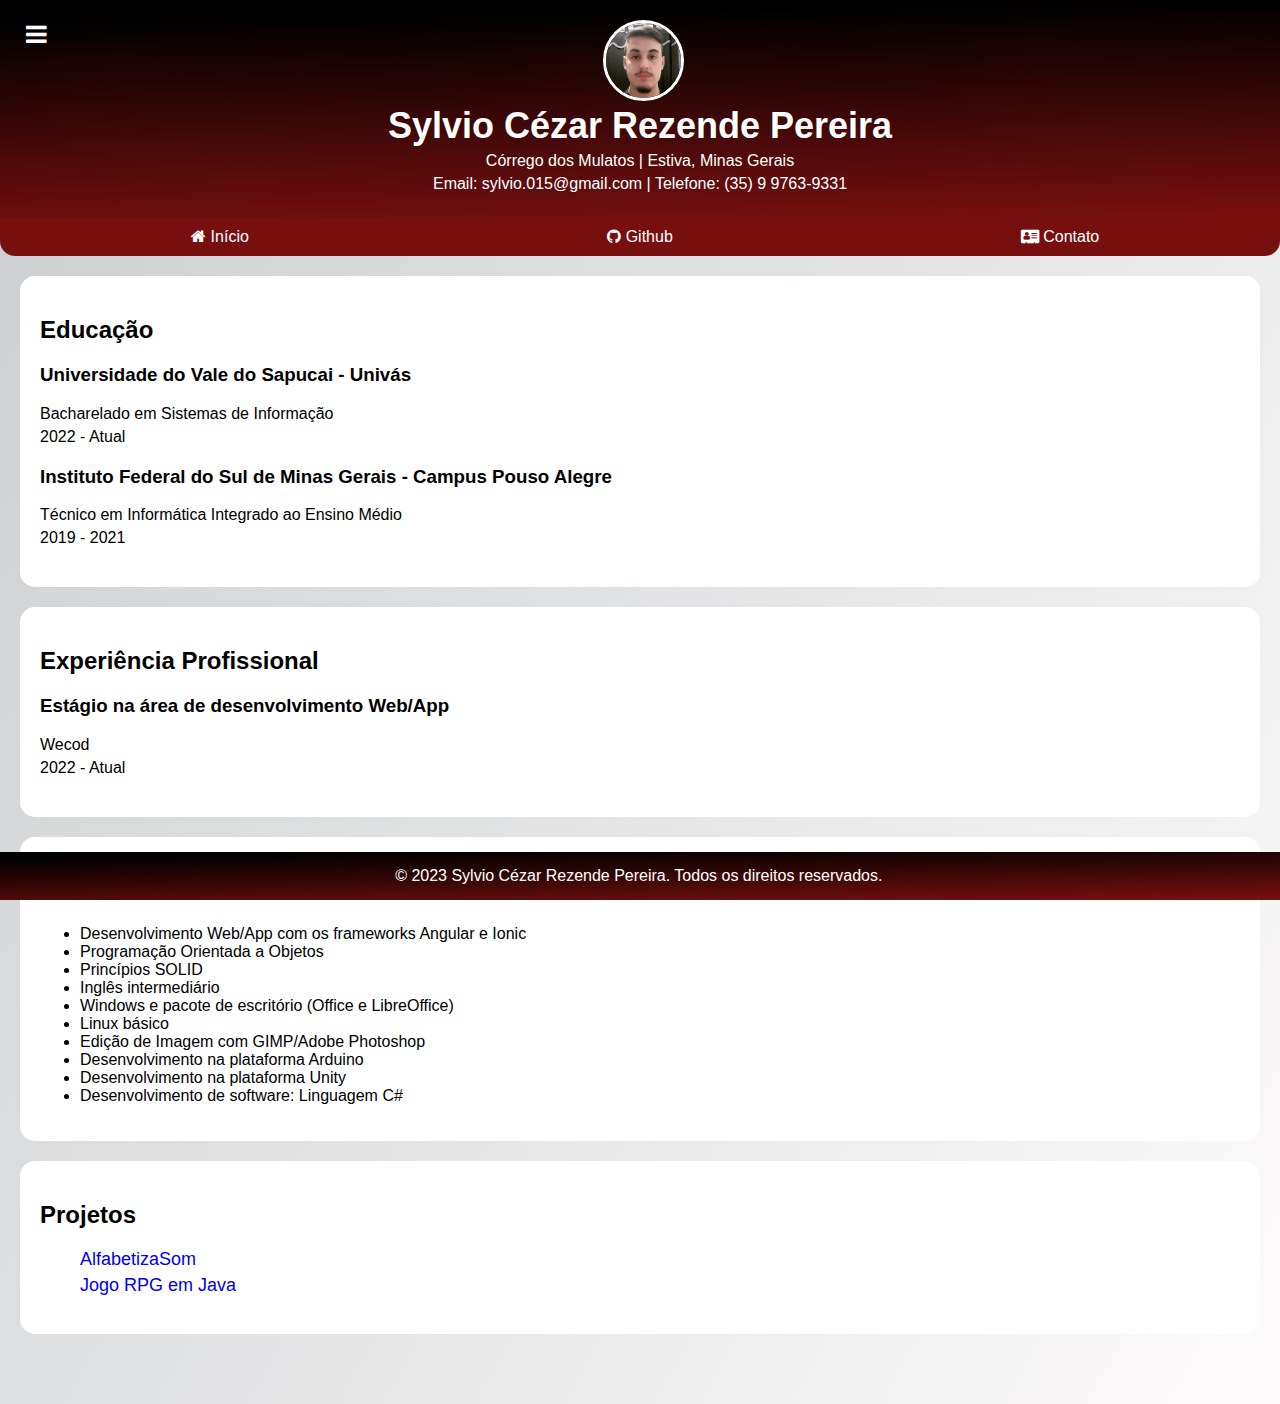
<file: index.html>
<!DOCTYPE html>
<html lang="pt-br">
    <head>
        <meta charset="UTF-8">
        <meta name="viewport" content="width=device-width, initial-scale=1.0">
        <title>Portfólio</title>
        <link rel="stylesheet" href="styles.css">
        <link rel="stylesheet" href="https://cdnjs.cloudflare.com/ajax/libs/font-awesome/4.7.0/css/font-awesome.min.css">
    </head>
    <body>
        <div id="menuToggle" class="menu-toggle">
            <button id="toggleButton"><i class="fa fa-bars"></i></button>
        </div>
        
        <nav class="sidebar">
            <ul>
                <li><a href="#header">Início</a></li>
                <li><a href="#education">Educação</a></li>
                <li><a href="#experience">Experiência Profissional</a></li>
                <li><a href="#skills">Habilidades</a></li>
                <li><a href="#projects">Projetos</a></li>
            </ul>
        </nav>

        <main id="main">
            <header id="header">
                <div class="profile-picture">
                    <img src="profile.jpg" alt="Foto de perfil">
                </div>
                <h1>Sylvio Cézar Rezende Pereira</h1>
                <p>Córrego dos Mulatos | Estiva, Minas Gerais</p>
                <p>Email: sylvio.015@gmail.com | Telefone: (35) 9 9763-9331</p>
            </header>
            <div id="headerMenu" class="menu">
                <ul class="menu-items">
                    <li class="item"><a href="index.html"><i class="fa fa-home"></i></i> Início</a></li>
                    <li class="item"><a href="https://www.github.com/sylvio-cezar" target="_blank"><i class="fa fa-github"></i> Github</a></li>
                    <li class="item"><a href="contact.html"><i class="fa fa-address-card"></i></i> Contato</a></li>
                </ul>
            </div>
            
            <section id="education" class="education">
                <h2>Educação</h2>
                <div class="item">
                    <h3>Universidade do Vale do Sapucai - Univás</h3>
                    <p>Bacharelado em Sistemas de Informação</p>
                    <p>2022 - Atual</p>
                </div>
                <div class="item">
                    <h3>Instituto Federal do Sul de Minas Gerais - Campus Pouso Alegre</h3>
                    <p>Técnico em Informática Integrado ao Ensino Médio</p>
                    <p>2019 - 2021</p>
                </div>
            </section>
            
            <section id="experience" class="experience">
                <h2>Experiência Profissional</h2>
                <div class="item">
                    <h3>Estágio na área de desenvolvimento Web/App</h3>
                    <p>Wecod</p>
                    <p>2022 - Atual</p>
                </div>
            </section>
            
            <section id="skills" class="skills">
                <h2>Habilidades</h2>
                <ul>
                    <li>Desenvolvimento Web/App com os frameworks Angular e Ionic</li>
                    <li>Programação Orientada a Objetos</li>
                    <li>Princípios SOLID</li>
                    <li>Inglês intermediário</li>
                    <li>Windows e pacote de escritório (Office e LibreOffice)</li>
                    <li>Linux básico</li>
                    <li>Edição de Imagem com GIMP/Adobe Photoshop</li>
                    <li>Desenvolvimento na plataforma Arduino</li>
                    <li>Desenvolvimento na plataforma Unity</li>
                    <li>Desenvolvimento de software: Linguagem C#</li>
                </ul>
            </section>

            <section id="projects" class="projects">
                <h2>Projetos</h2>
                <ul class="projects-list">
                    <li><a href="https://alfabetiza-som.vercel.app/tabs/home" target="_blank">AlfabetizaSom</a></li>
                    <li><a href="https://github.com/Sylvio-Cezar/RPGGame.git" target="_blank">Jogo RPG em Java</a></li>
                </ul>
            </section>
            
            <footer>
                <p>© 2023 Sylvio Cézar Rezende Pereira. Todos os direitos reservados.</p>
            </footer>
        </main>

        <script src="script.js"></script>
    </body>
</html>
</file>
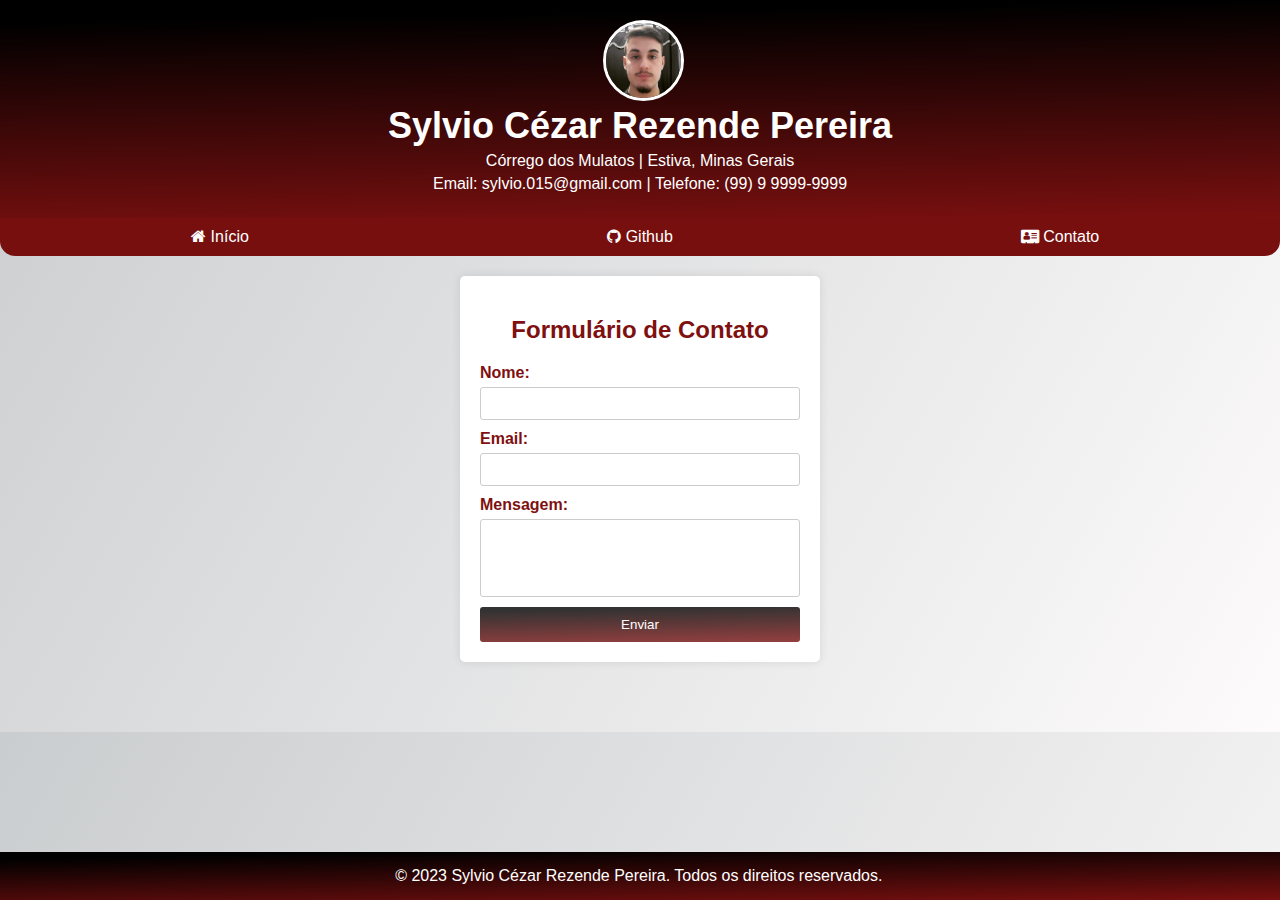
<file: contact.html>
<!DOCTYPE html>
<html lang="pt-br">
    <head>
        <meta charset="UTF-8">
        <meta name="viewport" content="width=device-width, initial-scale=1.0">
        <title>Portfólio</title>
        <link rel="stylesheet" href="styles.css">
        <link rel="stylesheet" href="https://cdnjs.cloudflare.com/ajax/libs/font-awesome/4.7.0/css/font-awesome.min.css">
    </head>
    <body class="contact-body">
        <main id="main">
            <header id="header">
                <div class="profile-picture">
                    <img src="profile.jpg" alt="Foto de perfil">
                </div>
                <h1>Sylvio Cézar Rezende Pereira</h1>
                <p>Córrego dos Mulatos | Estiva, Minas Gerais</p>
                <p>Email: sylvio.015@gmail.com | Telefone: (99) 9 9999-9999</p>
            </header>
            <div id="headerMenu" class="menu">
                <ul class="menu-items">
                    <li class="item"><a href="index.html"><i class="fa fa-home"></i></i> Início</a></li>
                    <li class="item"><a href="https://www.github.com/sylvio-cezar" target="_blank"><i class="fa fa-github"></i> Github</a></li>
                    <li class="item"><a href="contact.html"><i class="fa fa-address-card"></i></i> Contato</a></li>
                </ul>
            </div>
            
            <div class="container">
                <h2 class="form-title">Formulário de Contato</h2>
                <form id="contactForm">
                    <label for="nameLbl">Nome: </label>
                    <input type="text" name="nameLbl" id="nameLbl" required onkeyup="checkErrors()">
                    <div id="nameErrors" class="error-div"></div>
                    
                    <label for="email">Email: </label>
                    <input type="email" name="email" id="email" required onkeyup="checkErrors()">
                    <div id="emailErrors" class="error-div"></div>

                    <label for="message">Mensagem: </label>
                    <textarea style="resize: none;" name="message" id="message" rows="4" required onkeyup="checkErrors()"></textarea>
                    <div id="messageErrors" class="error-div"></div>
        
                    <button type="button" id="submit" onclick="submitForm()">Enviar</button>
                </form>
            </div>
            
            <footer>
                <p>© 2023 Sylvio Cézar Rezende Pereira. Todos os direitos reservados.</p>
            </footer>
        </main>

        <script src="contact-script.js"></script>
    </body>
</html>
</file>
<file: styles.css>
body {
    font-family: Arial, sans-serif;
    margin: 0 0 70px 0;
    padding: 0;
    background-image: linear-gradient(120deg, #cacdcf 0%, #fdfbfb 100%);
}

header {
    background-image: linear-gradient( 179deg,  rgba(0,0,0,1) 9.2%, rgba(127,16,16,1) 103.9% );
    color: #fff;
    padding: 20px;
    text-align: center;
}

.bulb-icon {
    width: 100%;
    display: flex;
    justify-content: end;
}

.menu {
    background: rgb(119 15 15);
    border-bottom-left-radius: 15px;
    border-bottom-right-radius: 15px;
    padding: 10px;
}

.menu-items {
    display: flex;
    justify-content: center;
    list-style: none;
    margin: 0;
    padding: 0;
}

.menu-items .item {
    margin: 0 10px;
    width: 33.3%;
    text-align: center;
}

.item a {
    color: #FFFFFF;
    text-decoration: none;
}

.item a:hover {
    font-size: 1.2em;
    font-weight: bold;
}

h1 {
    margin: 0;
    font-size: 36px;
}

h2 {
    font-size: 24px;
    margin-top: 20px;
}

p {
    font-size: 16px;
    margin: 5px 0;
}

section {
    margin: 20px;
    padding: 20px;
    border-radius: 15px;
    background: #FFFFFF;
}

.item {
    margin-bottom: 20px;
}

footer {
    width: 100%;
    position: fixed;
    bottom: 0;
    background-image: linear-gradient( 179deg,  rgba(0,0,0,1) 9.2%, rgba(127,16,16,1) 103.9% );
    color: #fff;
    text-align: center;
    padding: 10px 18px;
}

footer p {
    padding: 0 8px;
    margin-left: -3%;
}

.profile-picture {
    width: 75px;
    height: 75px;
    margin: 0 auto 10px;
}

.profile-picture img {
    width: 100%;
    height: 100%;
    border: 3px solid #fff;
    border-radius: 50%;
}

/* sidebar menu styles */

.menu-toggle {
    position: absolute;
    top: 20px;
    left: 20px;
    z-index: 999;
}

.fixed-menu {
    position: fixed !important;
}

.sidebar {
    position: fixed;
    width: 0;
    height: 100%;
    background-color: #333;
    overflow-x: hidden;
    transition: 0.3s;
    z-index: 998;
}

.sidebar ul {
    list-style: none;
    padding: 0;
}

.sidebar li {
    margin: 20px 0;
    text-align: center;
}

.sidebar a {
    text-decoration: none;
    color: white;
    font-size: 20px;
}

.sidebar a:hover {
    color: #f44336;
}

.main {
    transition: margin-left .3s;
    margin-left: 250px;
}

.opened {
    width: 250px;
    transition: 0.3s;
}

#toggleButton {
    background: none;
    border: none;
    font-size: 24px;
    cursor: pointer;
    color: #ffffff;
}

#toggleButton:hover {
    font-size: 28px;
}

.projects-list {
    list-style: none;
    font-size: 18px;
}

.projects-list li {
    margin-bottom: 5px;
}

.projects-list li:hover {
    font-size: 20px;
}

.projects-list li a {
    text-decoration: none;
}

/* contact page */

.container {
    background: #ffffff;
    padding: 20px;
    border-radius: 5px;
    box-shadow: 0 0 10px rgba(0, 0, 0, 0.1);
    width: 80%;
    margin: auto;
    margin-top: 20px;
}

@media only screen and (min-width: 768px) {
    .container {
        width: 25% !important;
    }
}

.container .form-title {
    text-align: center;
    color: rgba(127,16,16,1);
}

.container form {
    display: flex;
    flex-direction: column;
}

.container form:invalid>#submit {
    pointer-events: none;
    opacity: 0.8;
}  

.container label {
    color: rgba(127,16,16,1);
    font-weight: 700;
    margin-bottom: 5px;
}

.container input, .container textarea {
    padding: 8px;
    border: 1px solid #cccccc;
    border-radius: 3px;
}

.container .invalid-input {
    border: 1px solid red !important;
}

.container .error-div {
    color: red;
    margin-bottom: 10px;
}

.container button {
    background-image: linear-gradient( 179deg,  rgba(0,0,0,1) 9.2%, rgba(127,16,16,1) 103.9% );
    color: #ffffff;
    padding: 10px;
    border: none;
    border-radius: 3px;
    cursor: pointer;
}

.container button:hover {
    background-image: linear-gradient( 179deg,  rgba(127,16,16,1) 9.2%, rgba(0,0,0,1) 103.9% );
}
</file>
